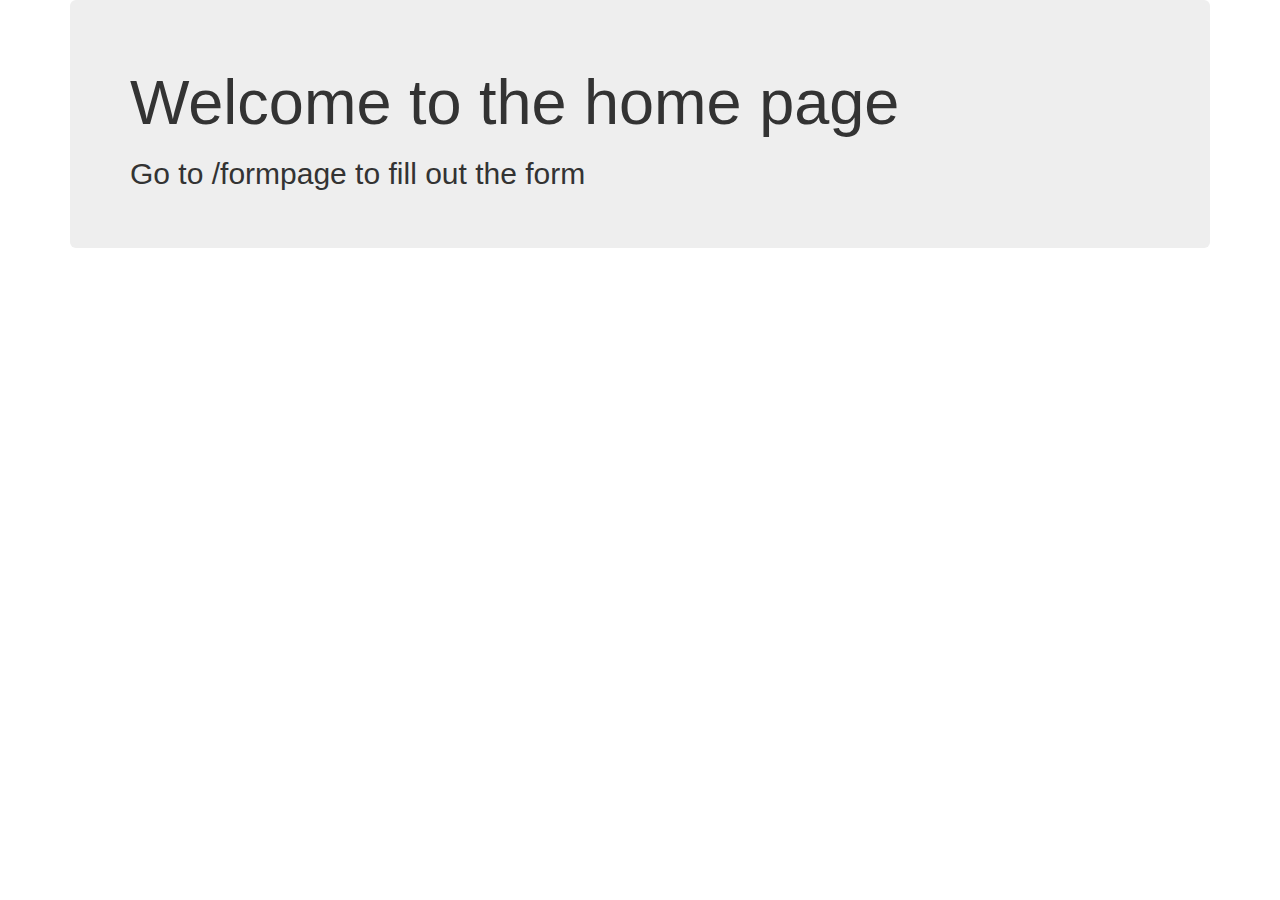
<file: basicforms/templates/formapp/index.html>
<!DOCTYPE html>
<html lang="en" dir="ltr">
  <head>
    <meta charset="utf-8">
    <title>Home Page</title>
    <link rel="stylesheet" href="https://maxcdn.bootstrapcdn.com/bootstrap/3.3.7/css/bootstrap.min.css" integrity="sha384-BVYiiSIFeK1dGmJRAkycuHAHRg32OmUcww7on3RYdg4Va+PmSTsz/K68vbdEjh4u" crossorigin="anonymous">
  </head>
  <body>
    <div class="container">
      <div class="jumbotron">
        <h1>Welcome to the home page</h1>
        <h2>Go to /formpage to fill out the form</h2>
      </div>
    </div>

  </body>
</html>
</file>
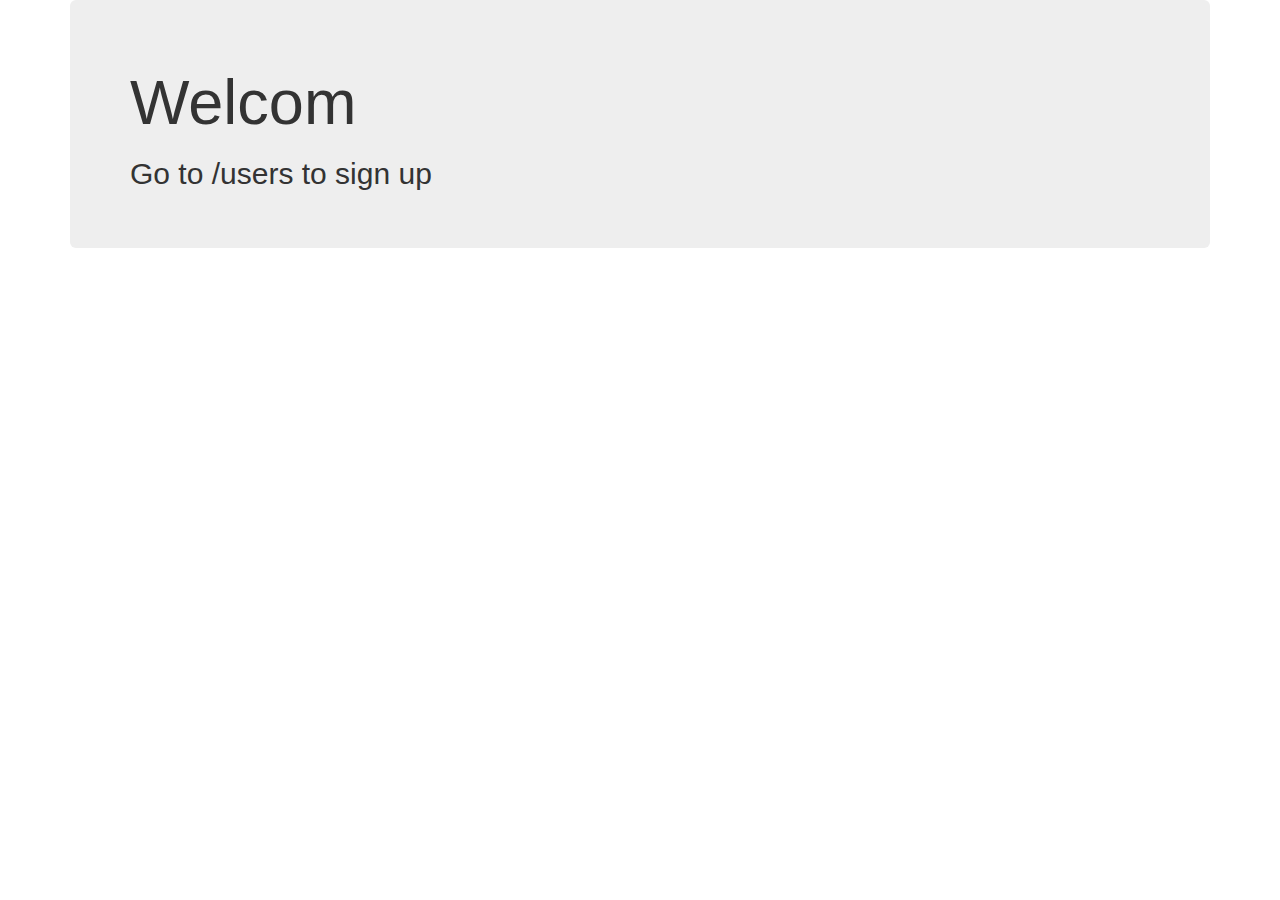
<file: ProTwo/templates/AppTwo/index.html>
<!DOCTYPE html>
<html lang="en" dir="ltr">
  <head>
    <meta charset="utf-8">
    <title>Index Page</title>
    <link rel="stylesheet" href="https://maxcdn.bootstrapcdn.com/bootstrap/3.3.7/css/bootstrap.min.css" integrity="sha384-BVYiiSIFeK1dGmJRAkycuHAHRg32OmUcww7on3RYdg4Va+PmSTsz/K68vbdEjh4u" crossorigin="anonymous">
  </head>
  <body>
    <div class="container">
      <div class="jumbotron">
        <h1>Welcom</h1>
        <h2>Go to /users to sign up</h2>

      </div>
    </div>

  </body>
</html>
</file>
